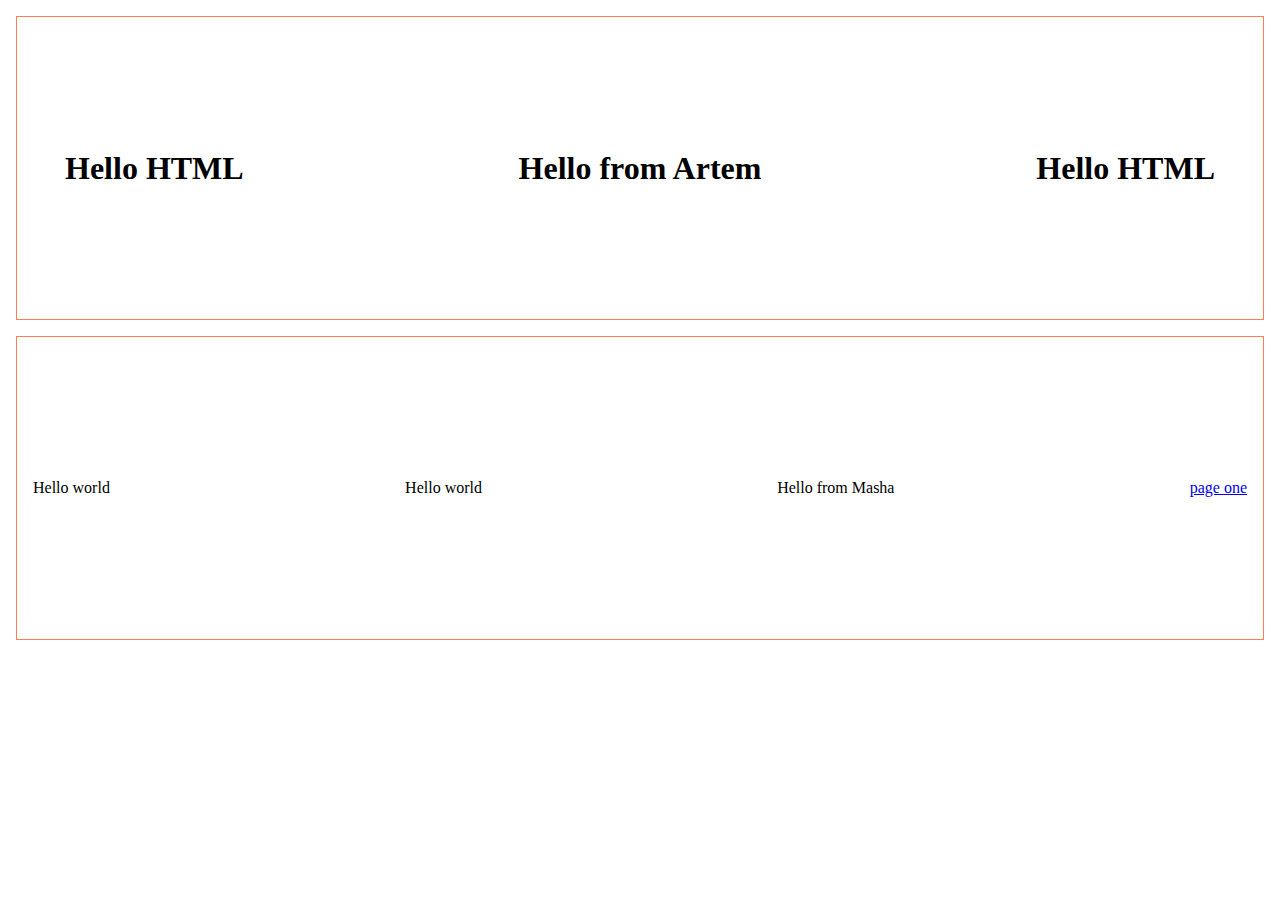
<file: index.html>
<!DOCTYPE html>
<html lang="en">
<head>
    <meta charset="UTF-8">
    <meta http-equiv="X-UA-Compatible" content="IE=edge">
    <meta name="viewport" content="width=device-width, initial-scale=1.0">
   
    <link rel="stylesheet" href="style.css">
    
    <title>HTML</title>
</head>
<body>
    <!-- title -->
      
    <div class="title-main">
        <h1 class="h">Hello HTML</h1>
        <h1 class="h">Hello from Artem</h1>
        <h1 class="h">Hello HTML</h1> 
    </div>
    <!-- Main content -->
    <div class="content title-main">
        <p class="main zero">Hello world</p>
        <p>Hello world</p>
        <p>Hello from Masha</p>
        <a href="#">page one</a>
    </div>
    <script src="index.js"></script>
</body>
</html>
</file>
<file: style.css>
body{
    margin: 0;
    padding: 0;
}
.title-main{
    padding: 1rem;
    margin: 1rem;
    height: 30vh;
    border: coral solid 1px;
    display: flex;
    justify-content: space-between;
    align-items: center;
}
.h{
    padding: 1rem;
    margin: 1rem;
}
.content{
    text-align: center;
}
</file>
